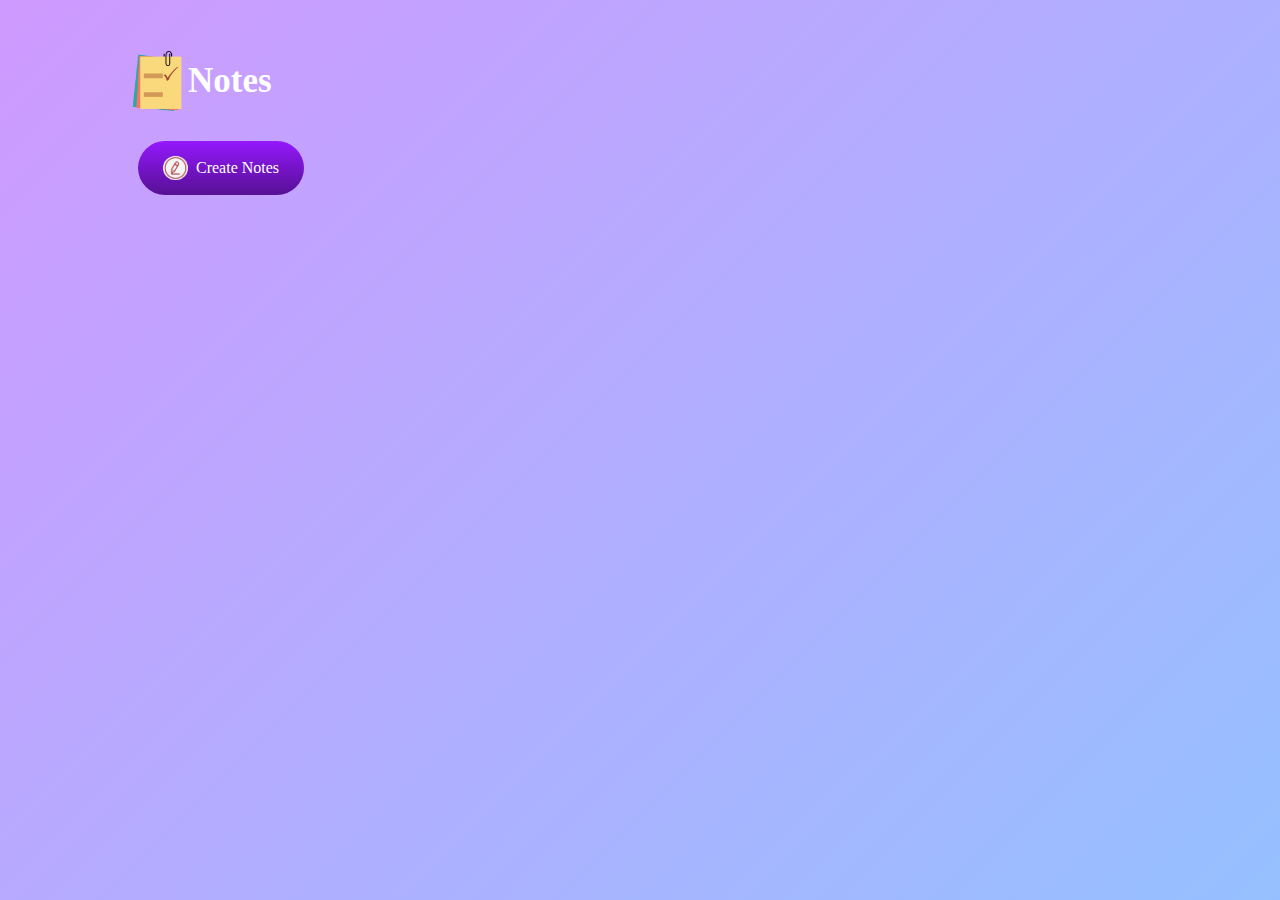
<file: index.html>
<!DOCTYPE html>
<html lang="en">
<head>
    <meta charset="UTF-8">
    <meta name="viewport" content="width=device-width, initial-scale=1.0">
    <title>Notes App -Easy Tutorial</title>
    <link rel="stylesheet"href="style.css">
</head>
<body>

    <div class="container">
        <h1><img src="image/note-clipart-7.jpg">Notes</h1>
        <button class="btn"><img src="image/edit.png">Create Notes</button>
        <div class="notes-container">
            <!-- <p contenteditable="true" class="input-box">
                <img src=image/R.png>
            </p> -->
        </div>
    </div>
<script src="script.js"></script> 
</body>
</html>
</file>
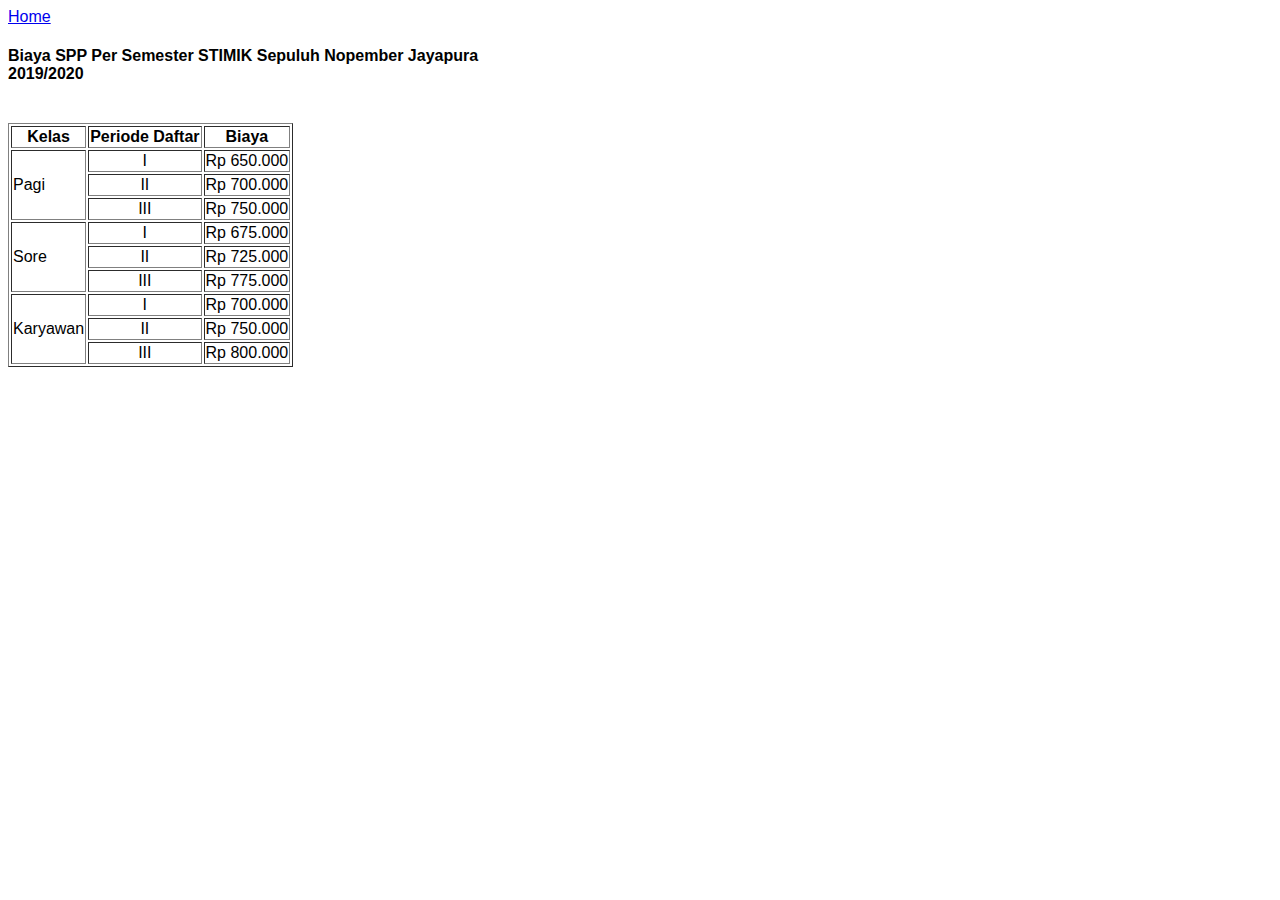
<file: image/tabel.html>
<!DOCTYPE html>
<html>
    <head>
        <title>tabel</title>
    </head>
    <body style="font-family: Arial, Helvetica, sans-serif;">
      <a href="latihan.html">Home</a>
        <h4> Biaya SPP  Per Semester STIMIK Sepuluh Nopember Jayapura<br>
        2019/2020</h4>
        <br>
        <table border="1">
         <tr>
            <th widht="50%">Kelas</th>
            <th widht="50%">Periode Daftar</th>
            <th widht="50%">Biaya</th>
         </tr>
         <tr>
            <td widht="33%"rowspan="3"valign="middle">Pagi</td>
            <td align="center">I</td>
            <td>Rp 650.000</td>
         </tr>
         <tr>
            <td align="center">II</td>
            <td>Rp 700.000</td>
         </tr>
         <tr>
            <td align="center">III</td>
            <td>Rp 750.000</td>
         </tr>
         <tr>
            <td widht="33%"rowspan="3"valign="middle">Sore</td>
            <td align="center">I</td>
            <td>Rp 675.000</td>
         </tr>
         <tr>
            <td align="center">II</td>
            <td>Rp 725.000</td>
         </tr>
         <tr>
            <td align="center">III</td>
            <td>Rp 775.000</td>
         </tr>
         <tr>
            <td widht="33%"rowspan="3"valign="middle">Karyawan</td>
            <td align="center">I</td>
            <td>Rp 700.000</td>
         </tr>
         <tr>
            <td align="center">II</td>
            <td>Rp 750.000</td>
         </tr>
         <tr>
            <td align="center">III</td>
            <td>Rp 800.000</td>
         </tr>
        </table>
    
        </tr>
    </body>
</html>
</file>
<file: style.css>
*{
    margin: 0;
    padding: 0;
    font-family: Georgia, 'Times New Roman', Times, serif;
    box-sizing: border-box;
}

.container{
    width: 100%;
    min-height: 100vh;
    background: linear-gradient(135deg,#cf9aff,#95c0ff);
    color:#ffff ;
    padding-top: 4%;
    padding-left: 10%;
}

.container h1{
    display: flex;
    align-items: center;
    font-size: 35px;
    font-weight: 600;

}
.container img{
    width: 60px;  

}.container button img{
    width: 25px;
    margin-right: 8px;
    border-radius: 13px;
    cursor: pointer;
    
    
}
.container button{
    display: flex;
    align-items: center;
    background: linear-gradient(#9418fd, #571094);
    color: #fff;
    font-size: 16px;
    outline: 0;
    border: 0;
    border-radius: 40px;
    padding: 15px 25px;
    margin: 30px 10px 20px;
    cursor: pointer;

}
.input-box{
    position: relative;
    width: 100%;
    max-width: 500px;
    min-height: 150px;
    background: #ffff;
    color: #333;
    padding: 20px; 
    margin: 20px 8px;
    outline:none ;
    border-radius: 5px;

}
.input-box img{
    width: 25px; 
    position: absolute;
    bottom: 15px;
    right: 15px;
    cursor: pointer;




}
</file>
